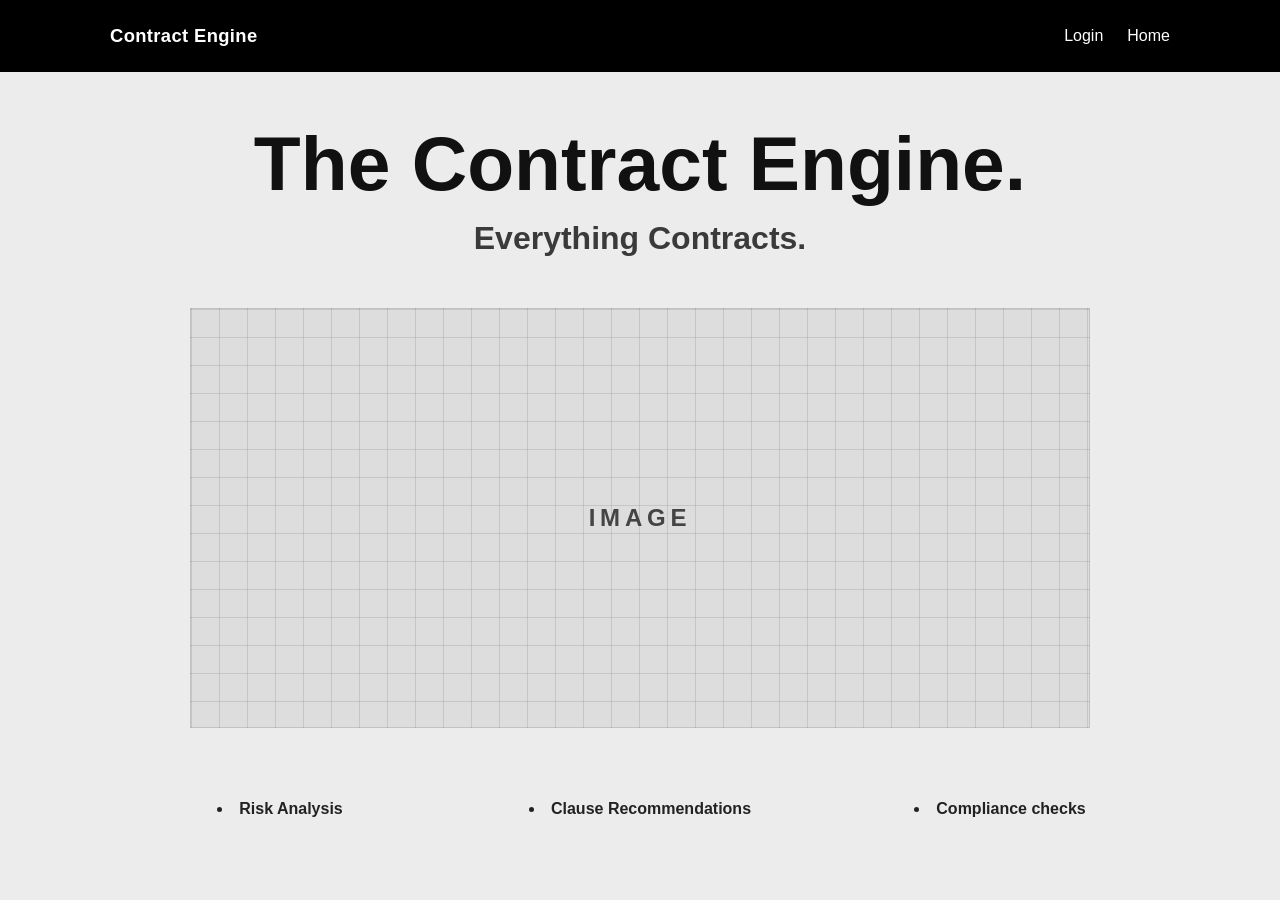
<file: index.html>
<!DOCTYPE html>
<html lang="en">

<head>
    <meta charset="UTF-8">
    <meta name="viewport" content="width=device-width, initial-scale=1.0">
    <title>Smart Contract Engine</title>
    <link rel="stylesheet" href="styles.css">
</head>

<body>
    <header class="site-header">
        <nav class="navbar" aria-label="Primary navigation">
            <a class="brand" href="index.html" aria-label="Contract Engine home">Contract Engine</a>
            <ul class="nav-links">
                <li><a href="login.html">Login</a></li>
                <li><a href="index.html">Home</a></li>
            </ul>
        </nav>
    </header>

    <main>
        <section class="hero" aria-labelledby="hero-title">
            <h1 id="hero-title">The Contract Engine.</h1>
            <p class="hero-subtitle">Everything Contracts.</p>

            <div class="image-placeholder" role="img" aria-label="Future design placeholder image">
                <span>IMAGE</span>
            </div>
        </section>

        <section class="features" aria-label="Platform features">
            <ul class="feature-list">
                <li>Risk Analysis</li>
                <li>Clause Recommendations</li>
                <li>Compliance checks</li>
            </ul>
        </section>
    </main>

</body>

</html>
</file>
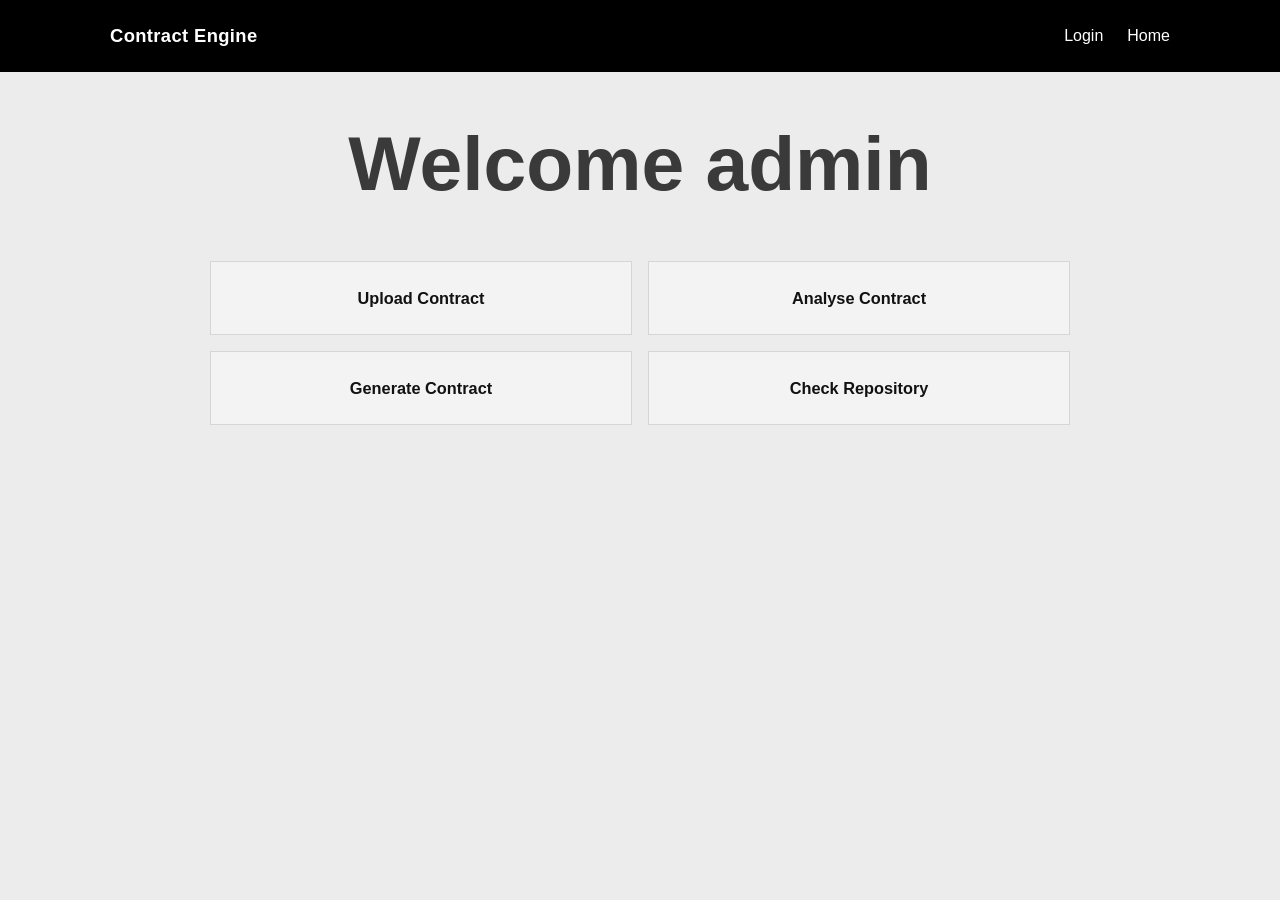
<file: dashboard.html>
<!DOCTYPE html>
<html lang="en">

<head>
    <meta charset="UTF-8">
    <meta name="viewport" content="width=device-width, initial-scale=1.0">
    <title>Dashboard | Smart Contract Engine</title>
    <link rel="stylesheet" href="styles.css">
</head>

<body>
    <header class="site-header">
        <nav class="navbar" aria-label="Primary navigation">
            <a class="brand" href="index.html" aria-label="Contract Engine home">Contract Engine</a>
            <ul class="nav-links">
                <li><a href="login.html">Login</a></li>
                <li><a href="index.html">Home</a></li>
            </ul>
        </nav>
    </header>

    <main>
        <section class="hero dashboard-hero" aria-label="Dashboard welcome">
            <h1 class="welcome-user" id="welcomeUser">Welcome admin</h2>

                <div class="dashboard-actions" aria-label="Dashboard options">
                    <a class="dashboard-action" href="#">Upload Contract</a>
                    <a class="dashboard-action" href="#">Analyse Contract</a>
                    <a class="dashboard-action" href="#">Generate Contract</a>
                    <a class="dashboard-action" href="#">Check Repository</a>
                </div>
        </section>
    </main>

    <script>
        (function () {
            const welcome = document.getElementById("welcomeUser");
            const savedUser = localStorage.getItem("contractEngineUser");
            const name = savedUser && savedUser.trim() ? savedUser.trim() : "admin";
            welcome.textContent = "Welcome " + name;
        })();
    </script>
</body>

</html>
</file>
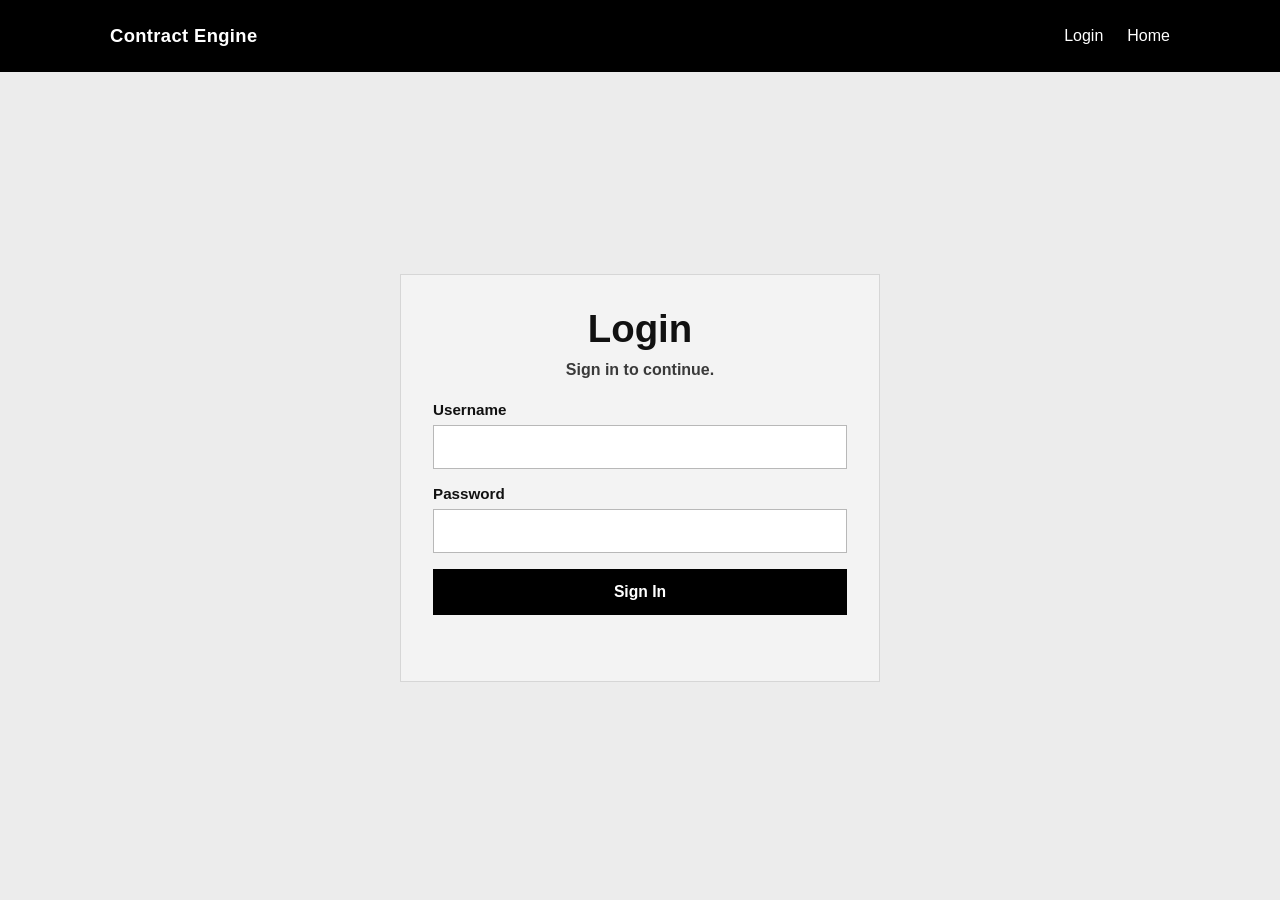
<file: login.html>
<!DOCTYPE html>
<html lang="en">

<head>
    <meta charset="UTF-8">
    <meta name="viewport" content="width=device-width, initial-scale=1.0">
    <title>Login | Smart Contract Engine</title>
    <link rel="stylesheet" href="styles.css">
</head>

<body>
    <header class="site-header">
        <nav class="navbar" aria-label="Primary navigation">
            <a class="brand" href="index.html" aria-label="Contract Engine home">Contract Engine</a>
            <ul class="nav-links">
                <li><a href="login.html" aria-current="page">Login</a></li>
                <li><a href="index.html">Home</a></li>
            </ul>
        </nav>
    </header>

    <main class="login-main">
        <section class="login-section" aria-labelledby="login-title">
            <h1 id="login-title">Login</h1>
            <p class="login-subtitle">Sign in to continue.</p>

            <form class="login-form" id="loginForm" novalidate>
                <div class="form-field">
                    <label for="username">Username</label>
                    <input id="username" name="username" type="text" autocomplete="username" required>
                </div>

                <div class="form-field">
                    <label for="password">Password</label>
                    <input id="password" name="password" type="password" autocomplete="current-password" required>
                </div>

                <button type="submit">Sign In</button>
            </form>

            <p class="login-message" id="loginMessage" aria-live="polite"></p>
        </section>
    </main>

    <script>
        (function () {
            const form = document.getElementById("loginForm");
            const message = document.getElementById("loginMessage");

            form.addEventListener("submit", function (event) {
                event.preventDefault();

                const username = form.username.value.trim();
                const password = form.password.value.trim();

                if (username === "admin" && password === "admin") {
                    message.textContent = "Login successful.";
                    message.className = "login-message success";
                    localStorage.setItem("contractEngineUser", username);
                    setTimeout(function () {
                        window.location.href = "dashboard.html";
                    }, 500);
                } else {
                    message.textContent = "Invalid credentials.";
                    message.className = "login-message error";
                }
            });
        })();
    </script>
</body>

</html>
</file>
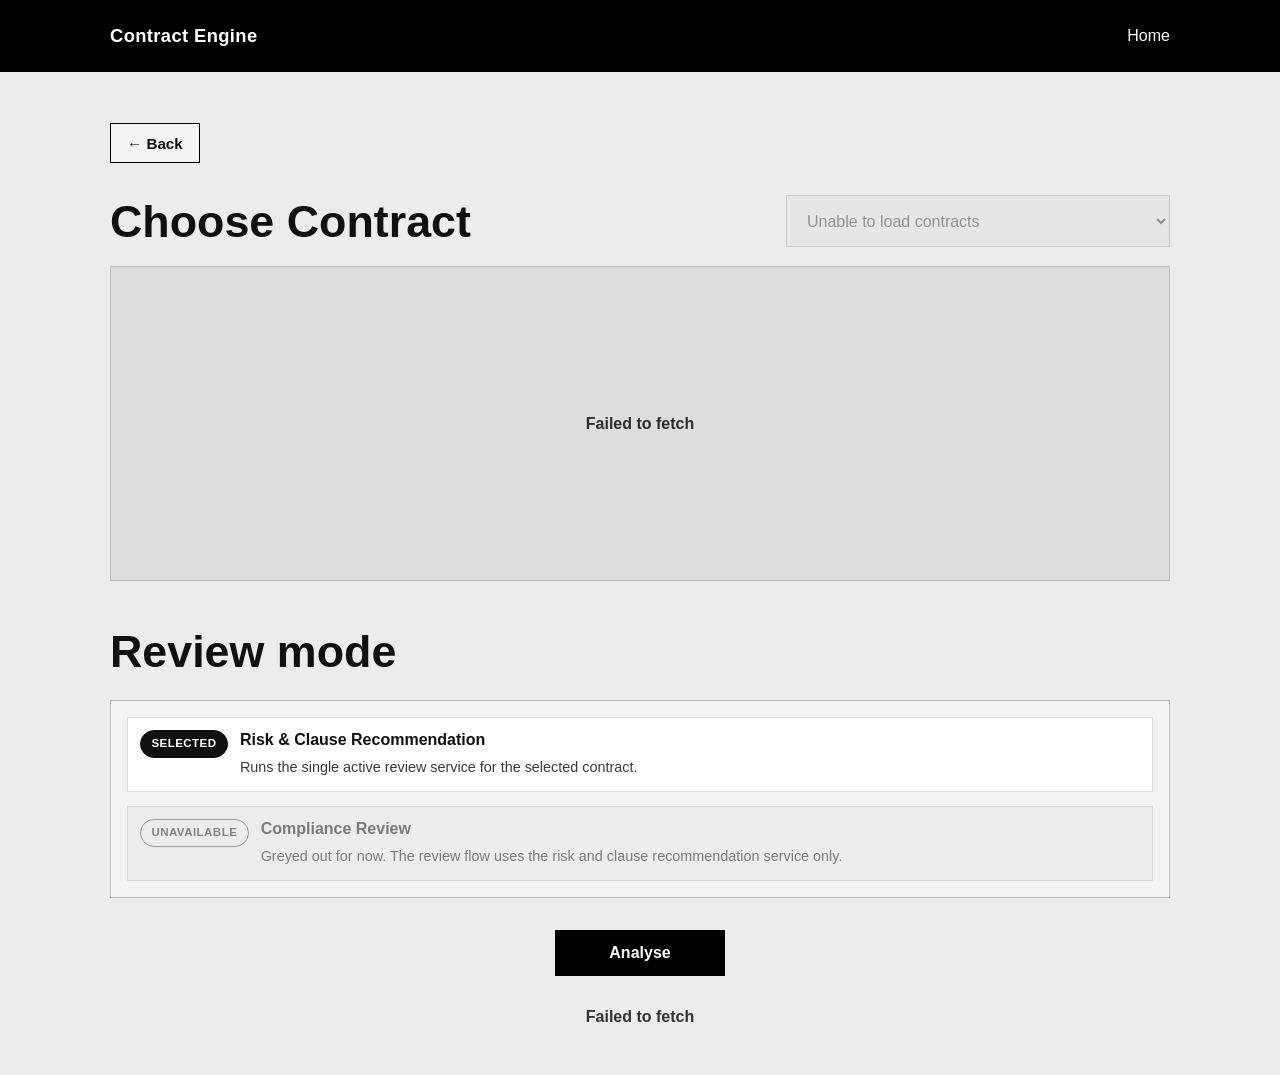
<file: Frontend/analyse-contract.html>
<!DOCTYPE html>
<html lang="en">

<head>
    <meta charset="UTF-8">
    <meta name="viewport" content="width=device-width, initial-scale=1.0">
    <title>Analyse Contract | Smart Contract Engine</title>
    <link rel="stylesheet" href="styles.css">
</head>

<body>
    <header class="site-header">
        <nav class="navbar" aria-label="Primary navigation">
            <a class="brand" href="index.html" aria-label="Contract Engine home">Contract Engine</a>
            <ul class="nav-links">
                <li><a href="index.html">Home</a></li>
            </ul>
        </nav>
    </header>

    <main class="dashboard-main">
        <div class="dashboard-page">
            <!-- Back Button -->
            <a href="dashboard.html" class="back-button" aria-label="Back to dashboard">← Back</a>

            <!-- Choose Contract Section -->
            <section class="analyse-section" aria-label="Choose contract to analyse">
                <div class="section-head-row">
                    <h2 class="page-title">Choose Contract</h2>
                    <div class="search-group contract-select-group">
                        <label for="contractSelect" class="sr-only">Select a contract to review</label>
                        <select id="contractSelect" class="contract-select" aria-label="Select a contract to review"
                            disabled>
                            <option value="">Loading contracts...</option>
                        </select>
                    </div>
                </div>

                <div class="contract-upload-placeholder" role="region" aria-label="Contract selection area">
                    <p id="contractSelectionHint">Select a contract from your Cloud SQL contracts list to send it to the
                        review workflow.</p>
                </div>
            </section>

            <!-- Options Section -->
            <section class="analyse-options" aria-label="Analysis options">
                <h2 class="page-title">Review mode</h2>

                <div class="analysis-options-list analysis-options-single">
                    <div class="analysis-option analysis-option-primary"
                        aria-label="Risk and clause recommendation selected">
                        <div class="option-badge" aria-hidden="true">Selected</div>
                        <div class="checkbox-label">
                            <span class="option-title">Risk &amp; Clause Recommendation</span>
                            <span class="option-description">Runs the single active review service for the selected
                                contract.</span>
                        </div>
                    </div>

                    <div class="analysis-option analysis-option-disabled" aria-disabled="true">
                        <div class="option-badge option-badge-disabled" aria-hidden="true">Unavailable</div>
                        <div class="checkbox-label">
                            <span class="option-title">Compliance Review</span>
                            <span class="option-description">Greyed out for now. The review flow uses the risk and
                                clause
                                recommendation service only.</span>
                        </div>
                    </div>
                </div>
            </section>

            <!-- Action Button -->
            <div class="action-row">
                <button class="dashboard-btn" id="analyseButton" aria-label="Start contract review">Analyse</button>
            </div>

            <p class="form-note" id="reviewNote" aria-live="polite"></p>
        </div>
    </main>

    <script>
        (function () {
            const API_BASE_URL = (window.CONTRACT_API_BASE_URL || "http://localhost:8001").replace(/\/$/, "");
            const CONTRACT_LIST_ENDPOINT = API_BASE_URL + "/contracts/search?limit=200";
            const REVIEW_WEBHOOK_URL = window.CONTRACT_REVIEW_WEBHOOK_URL || "http://localhost:5678/webhook-test/contract-review-start";

            const contractSelect = document.getElementById("contractSelect");
            const analyseButton = document.getElementById("analyseButton");
            const reviewNote = document.getElementById("reviewNote");
            const contractSelectionHint = document.getElementById("contractSelectionHint");

            function setNote(message) {
                reviewNote.textContent = message || "";
            }

            function setLoadingState(isLoading) {
                contractSelect.disabled = isLoading;
                analyseButton.disabled = isLoading;
                analyseButton.textContent = isLoading ? "Loading..." : "Analyse";
            }

            function getCurrentUserRole() {
                const savedUser = localStorage.getItem("contractEngineUser");
                const trimmed = savedUser && savedUser.trim();
                return trimmed || "admin";
            }

            function getPreselectedContractId() {
                const contractId = localStorage.getItem("contractEngineSelectedReviewContractId");
                if (!contractId) {
                    return "";
                }

                localStorage.removeItem("contractEngineSelectedReviewContractId");
                return contractId.trim();
            }

            function formatContractLabel(item) {
                const filename = (item && (item.filename || item.title)) ? (item.filename || item.title) : "Untitled Contract";
                const contractType = item && (item.contract_type || item.contractType) ? (item.contract_type || item.contractType).trim() : "";
                const parts = [filename];
                if (contractType) {
                    parts.push(contractType);
                }
                return parts.join(" • ");
            }

            function populateContracts(items) {
                contractSelect.innerHTML = "";

                if (!Array.isArray(items) || items.length === 0) {
                    const emptyOption = document.createElement("option");
                    emptyOption.value = "";
                    emptyOption.textContent = "No contracts found";
                    contractSelect.appendChild(emptyOption);
                    contractSelect.disabled = true;
                    analyseButton.disabled = true;
                    contractSelectionHint.textContent = "No contracts were returned from the database.";
                    return;
                }

                const placeholderOption = document.createElement("option");
                placeholderOption.value = "";
                placeholderOption.textContent = "Select a contract";
                placeholderOption.disabled = true;
                placeholderOption.selected = true;
                contractSelect.appendChild(placeholderOption);

                items.forEach(function (item) {
                    const contractId = item && (item.contract_id || item.id);
                    if (!contractId) {
                        return;
                    }

                    const option = document.createElement("option");
                    option.value = contractId;
                    option.textContent = formatContractLabel(item);
                    contractSelect.appendChild(option);
                });

                const preselectedContractId = getPreselectedContractId();
                if (preselectedContractId) {
                    const matchingOption = Array.from(contractSelect.options).find(function (option) {
                        return option.value === preselectedContractId;
                    });

                    if (matchingOption) {
                        contractSelect.value = preselectedContractId;
                    }
                }

                contractSelect.disabled = false;
                analyseButton.disabled = false;
                contractSelectionHint.textContent = "Choose one contract and submit it to the review workflow.";
            }

            async function loadContracts() {
                setLoadingState(true);

                try {
                    const response = await fetch(CONTRACT_LIST_ENDPOINT, { headers: { "Accept": "application/json" } });

                    if (!response.ok) {
                        let message = "Unable to load contracts.";
                        try {
                            const data = await response.json();
                            if (data && data.detail) {
                                message = data.detail;
                            }
                        } catch (_) {
                            // Keep the default message when the body is not JSON.
                        }
                        throw new Error(message);
                    }

                    const data = await response.json();
                    populateContracts(data && data.items);
                    setNote("");
                } catch (error) {
                    contractSelect.innerHTML = "<option value=''>Unable to load contracts</option>";
                    contractSelect.disabled = true;
                    analyseButton.disabled = true;
                    contractSelectionHint.textContent = error.message || "Unable to load contracts from the backend.";
                    setNote(error.message || "Unable to load contracts from the backend.");
                } finally {
                    analyseButton.textContent = "Analyse";
                }
            }

            analyseButton.addEventListener("click", async function () {
                const contractId = contractSelect.value.trim();
                if (!contractId) {
                    setNote("Select a contract before starting the review.");
                    return;
                }

                const payload = {
                    contract_id: contractId,
                    user_role: getCurrentUserRole(),
                    review_depth: "standard"
                };

                analyseButton.disabled = true;
                analyseButton.textContent = "Sending...";
                setNote("Sending the selected contract to n8n...");

                try {
                    const response = await fetch(REVIEW_WEBHOOK_URL, {
                        method: "POST",
                        headers: { "Content-Type": "application/json" },
                        body: JSON.stringify(payload)
                    });

                    if (!response.ok) {
                        let message = "Contract review request failed.";
                        try {
                            const data = await response.json();
                            if (data && data.detail) {
                                message = data.detail;
                            }
                        } catch (_) {
                            // Keep the default message when the response body is not JSON.
                        }
                        throw new Error(message);
                    }

                    setNote("Review request sent successfully.");
                } catch (error) {
                    setNote(error.message || "Unable to send the contract review request.");
                } finally {
                    analyseButton.disabled = false;
                    analyseButton.textContent = "Analyse";
                }
            });

            loadContracts();
        })();
    </script>

</body>

</html>
</file>
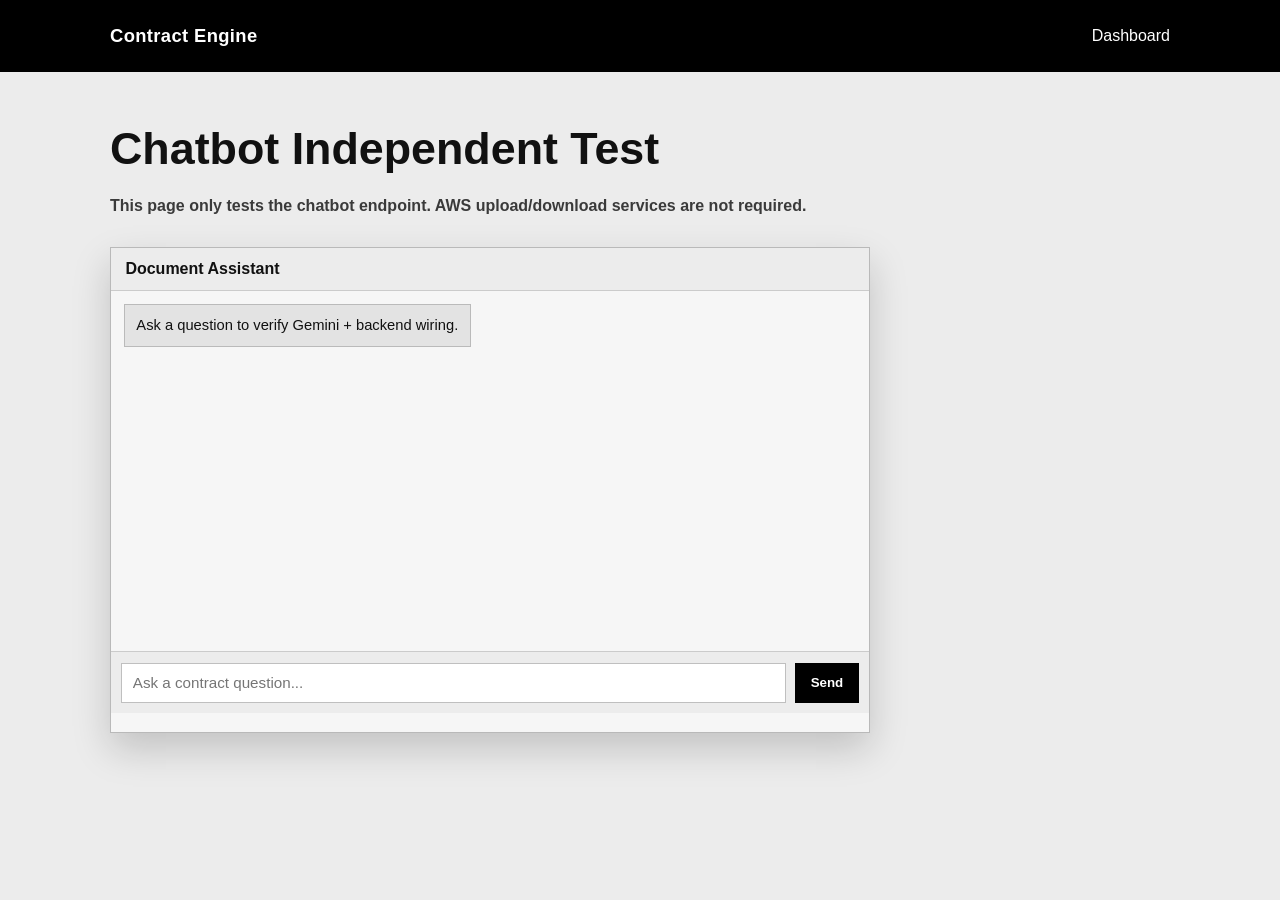
<file: Frontend/chatbot-test.html>
<!DOCTYPE html>
<html lang="en">

<head>
    <meta charset="UTF-8">
    <meta name="viewport" content="width=device-width, initial-scale=1.0">
    <title>Chatbot Test | Smart Contract Engine</title>
    <link rel="stylesheet" href="styles.css">
</head>

<body>
    <header class="site-header">
        <nav class="navbar" aria-label="Primary navigation">
            <a class="brand" href="index.html" aria-label="Contract Engine home">Contract Engine</a>
            <ul class="nav-links">
                <li><a href="dashboard.html">Dashboard</a></li>
            </ul>
        </nav>
    </header>

    <main class="dashboard-main">
        <section class="dashboard-page" aria-labelledby="chatbot-test-title">
            <h1 id="chatbot-test-title" class="page-title">Chatbot Independent Test</h1>
            <p class="page-intro">This page only tests the chatbot endpoint. AWS upload/download services are not
                required.</p>

            <div class="chatbot-panel" style="position: static; width: min(100%, 760px); max-height: none;">
                <header class="chatbot-header">
                    <h2>Document Assistant</h2>
                </header>

                <div class="chatbot-messages" id="chatbotMessages" aria-live="polite"
                    style="height: clamp(260px, 40vh, 440px);">
                    <p class="chatbot-message bot">Ask a question to verify Gemini + backend wiring.</p>
                </div>

                <form class="chatbot-form" id="chatbotForm">
                    <label class="sr-only" for="chatbotInput">Ask a chatbot question</label>
                    <input id="chatbotInput" type="text" placeholder="Ask a contract question..." autocomplete="off"
                        required>
                    <button type="submit">Send</button>
                </form>
                <p class="form-note" id="chatbotStatus" aria-live="polite"></p>
            </div>
        </section>
    </main>

    <script>
        (function () {
            const API_BASE_URL = window.CONTRACT_API_BASE_URL || "http://localhost:8001";
            const CHATBOT_ENDPOINT = API_BASE_URL.replace(/\/$/, "") + "/chatbot/query";

            const form = document.getElementById("chatbotForm");
            const input = document.getElementById("chatbotInput");
            const messages = document.getElementById("chatbotMessages");
            const status = document.getElementById("chatbotStatus");

            function appendMessage(text, role) {
                const bubble = document.createElement("p");
                bubble.className = "chatbot-message " + role;
                bubble.textContent = text;
                messages.appendChild(bubble);
                messages.scrollTop = messages.scrollHeight;
                return bubble;
            }

            function appendReferences(referenceItems) {
                if (!Array.isArray(referenceItems) || referenceItems.length === 0) {
                    return;
                }

                const references = document.createElement("p");
                references.className = "chatbot-message bot";
                references.textContent = "Sources: " + referenceItems.join(" | ");
                messages.appendChild(references);
                messages.scrollTop = messages.scrollHeight;
            }

            form.addEventListener("submit", async function (event) {
                event.preventDefault();

                const question = input.value.trim();
                if (!question) {
                    return;
                }

                status.textContent = "";
                appendMessage(question, "user");
                input.value = "";
                input.disabled = true;

                const pending = appendMessage("Thinking...", "bot");

                try {
                    const response = await fetch(CHATBOT_ENDPOINT, {
                        method: "POST",
                        headers: {
                            "Content-Type": "application/json"
                        },
                        body: JSON.stringify({ question: question })
                    });

                    if (!response.ok) {
                        let message = "Chat request failed.";
                        try {
                            const data = await response.json();
                            if (data && data.detail) {
                                message = data.detail;
                            }
                        } catch (_) {
                            // Keep default message if body is not JSON.
                        }
                        throw new Error(message);
                    }

                    const data = await response.json();
                    pending.remove();
                    appendMessage((data && data.answer) || "No response from assistant.", "bot");
                    appendReferences(data && data.references);
                } catch (error) {
                    pending.remove();
                    appendMessage(error.message || "Unable to reach chatbot backend.", "bot");
                    status.textContent = "Tip: Ensure backend is running on " + API_BASE_URL + ".";
                } finally {
                    input.disabled = false;
                    input.focus();
                }
            });
        })();
    </script>
</body>

</html>
</file>
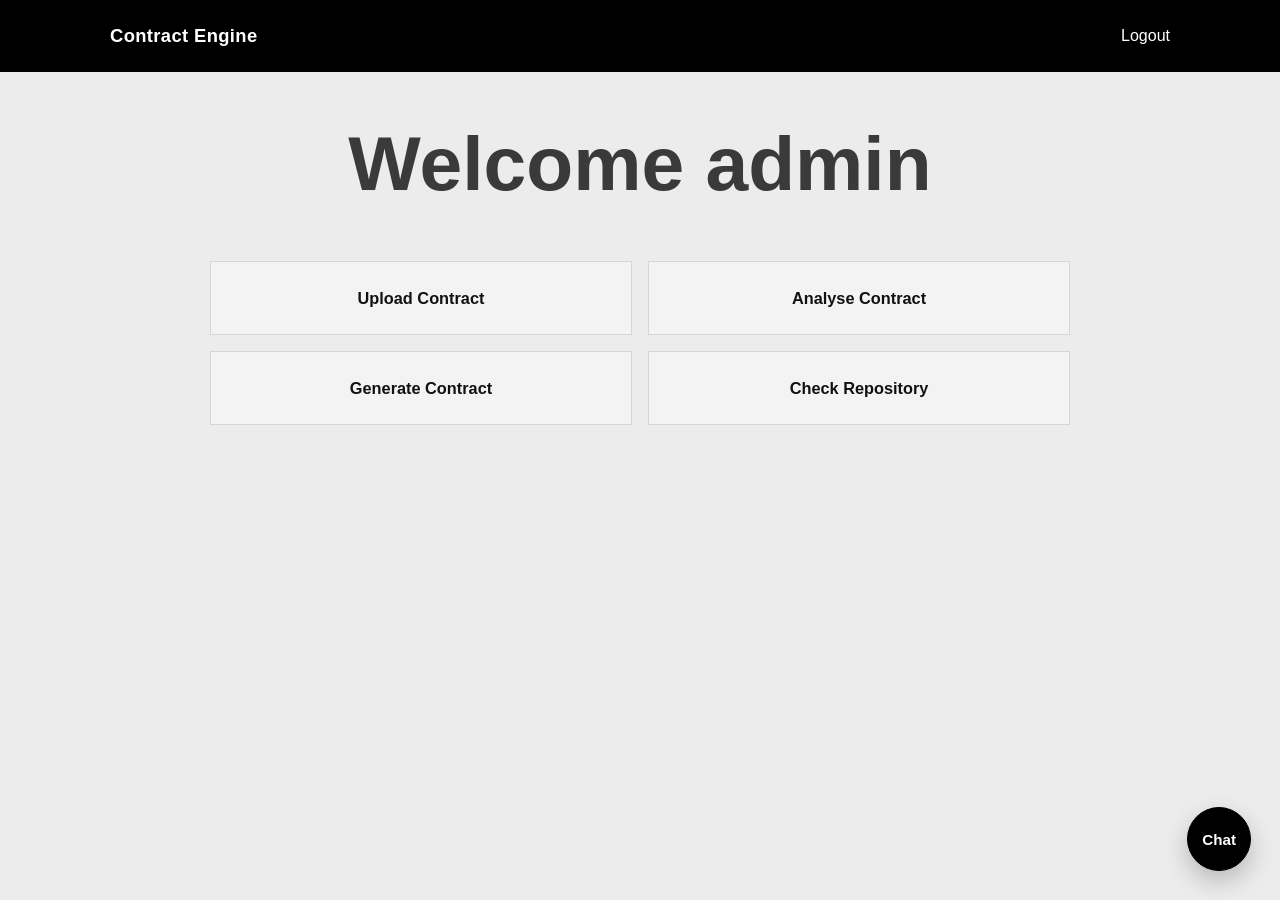
<file: Frontend/dashboard.html>
<!DOCTYPE html>
<html lang="en">

<head>
    <meta charset="UTF-8">
    <meta name="viewport" content="width=device-width, initial-scale=1.0">
    <title>Dashboard | Smart Contract Engine</title>
    <link rel="stylesheet" href="styles.css">
</head>

<body>
    <header class="site-header">
        <nav class="navbar" aria-label="Primary navigation">
            <a class="brand" href="index.html" aria-label="Contract Engine home">Contract Engine</a>
            <ul class="nav-links">
                <li><a href="index.html">Logout</a></li>
            </ul>
        </nav>
    </header>

    <main>
        <section class="hero dashboard-hero" aria-label="Dashboard welcome">
            <h1 class="welcome-user" id="welcomeUser">Welcome admin</h1>

            <div class="dashboard-actions" aria-label="Dashboard options">
                <a class="dashboard-action" href="upload-contract.html">Upload Contract</a>
                <a class="dashboard-action" href="analyse-contract.html">Analyse Contract</a>
                <a class="dashboard-action" href="generate-contract.html">Generate Contract</a>
                <a class="dashboard-action" href="recent-contracts.html">Check Repository</a>
            </div>
        </section>
    </main>

    <section class="chatbot-widget" aria-label="Document query chatbot">
        <button type="button" class="chatbot-toggle" id="chatbotToggle" aria-label="Open chatbot"
            aria-controls="chatbotPanel" aria-expanded="false">
            <span aria-hidden="true">Chat</span>
        </button>

        <div class="chatbot-panel" id="chatbotPanel" hidden>
            <header class="chatbot-header">
                <h2>Document Assistant</h2>
                <button type="button" class="chatbot-close" id="chatbotClose"
                    aria-label="Close chatbot">&times;</button>
            </header>

            <div class="chatbot-messages" id="chatbotMessages" aria-live="polite">
                <p class="chatbot-message bot">Ask me questions about your stored documents. I can now answer using
                    Gemini.
                </p>
            </div>

            <form class="chatbot-form" id="chatbotForm">
                <label class="sr-only" for="chatbotInput">Ask a question about stored documents</label>
                <input id="chatbotInput" type="text" placeholder="Ask about clauses, dates, parties..."
                    autocomplete="off" required>
                <button type="submit">Send</button>
            </form>
        </div>
    </section>

    <script>
        (function () {
            const welcome = document.getElementById("welcomeUser");
            const savedUser = localStorage.getItem("contractEngineUser");
            const name = savedUser && savedUser.trim() ? savedUser.trim() : "admin";
            welcome.textContent = "Welcome " + name;
        })();
    </script>
    <script src="chatbot-ui.js"></script>
</body>

</html>
</file>
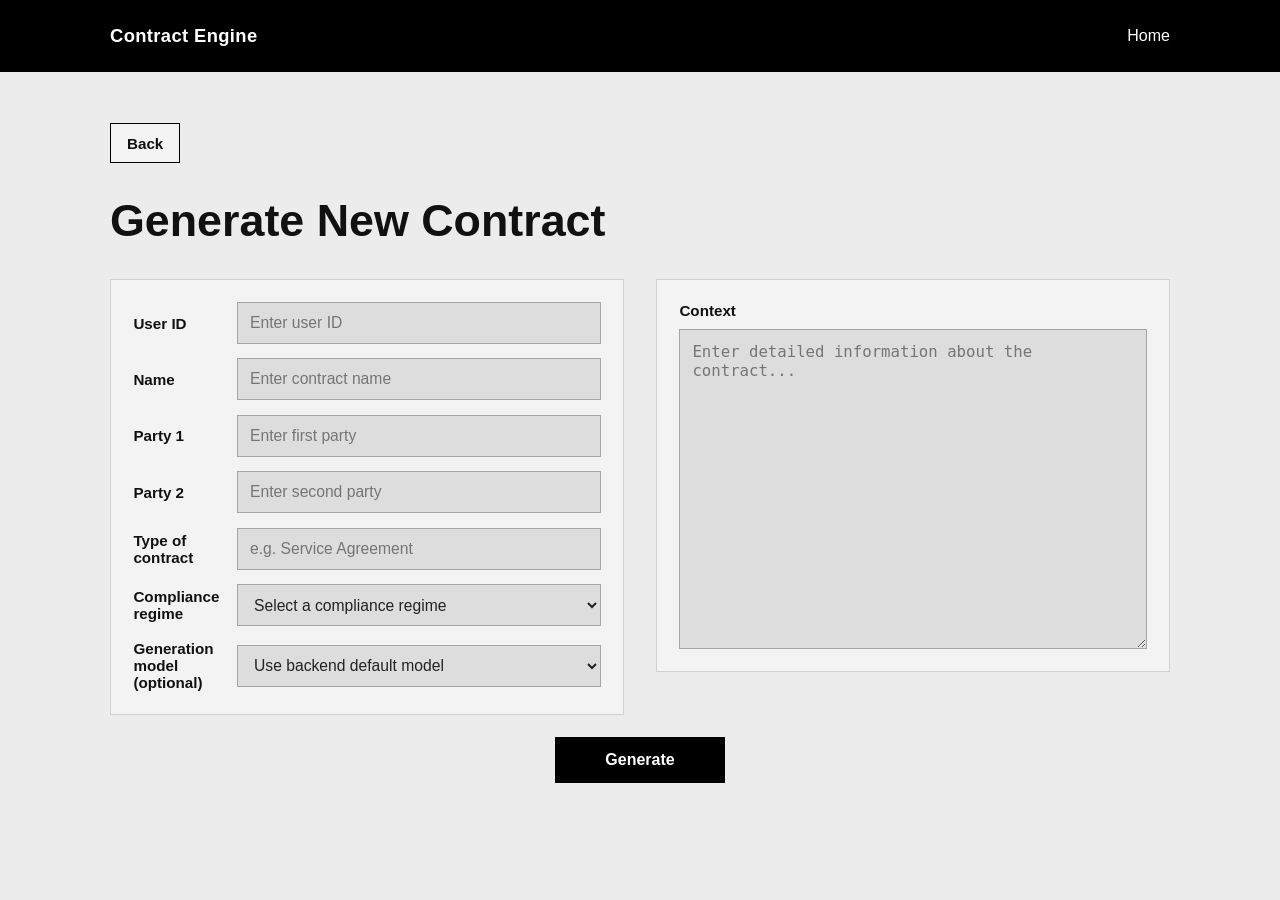
<file: Frontend/generate-contract.html>
<!DOCTYPE html>
<html lang="en">

<head>
    <meta charset="UTF-8">
    <meta name="viewport" content="width=device-width, initial-scale=1.0">
    <title>Generate New Contract | Smart Contract Engine</title>
    <link rel="stylesheet" href="styles.css">
</head>

<body>
    <header class="site-header">
        <nav class="navbar" aria-label="Primary navigation">
            <a class="brand" href="index.html" aria-label="Contract Engine home">Contract Engine</a>
            <ul class="nav-links">
                <li><a href="index.html">Home</a></li>
            </ul>
        </nav>
    </header>

    <main class="dashboard-main">
        <section class="dashboard-page" aria-labelledby="generate-title">
            <a class="back-button" href="dashboard.html" aria-label="Back to dashboard">Back</a>
            <h1 id="generate-title" class="page-title">Generate New Contract</h1>

            <form class="contract-form" id="contractForm" novalidate>
                <div class="contract-grid">
                    <section class="inputs-column" aria-label="Contract inputs">
                        <div class="field-row">
                            <label for="userId">User ID</label>
                            <input id="userId" name="userId" type="text" placeholder="Enter user ID" required>
                        </div>

                        <div class="field-row">
                            <label for="contractName">Name</label>
                            <input id="contractName" name="contractName" type="text" placeholder="Enter contract name"
                                required>
                        </div>

                        <div class="field-row">
                            <label for="partyOne">Party 1</label>
                            <input id="partyOne" name="partyOne" type="text" placeholder="Enter first party" required>
                        </div>

                        <div class="field-row">
                            <label for="partyTwo">Party 2</label>
                            <input id="partyTwo" name="partyTwo" type="text" placeholder="Enter second party" required>
                        </div>

                        <div class="field-row">
                            <label for="contractType">Type of contract</label>
                            <input id="contractType" name="contractType" type="text"
                                placeholder="e.g. Service Agreement" required>
                        </div>

                        <div class="field-row">
                            <label for="complianceRegime">Compliance regime</label>
                            <select id="complianceRegime" name="complianceRegime" required>
                                <option value="" selected disabled>Select a compliance regime</option>
                                <option value="GDPR">GDPR</option>
                                <option value="HIPAA">HIPAA</option>
                                <option value="ISO 27001">ISO 27001</option>
                                <option value="SOC 2">SOC 2</option>
                            </select>
                        </div>

                        <div class="field-row">
                            <label for="generationModel">Generation model (optional)</label>
                            <select id="generationModel" name="generationModel">
                                <option value="" selected>Use backend default model</option>
                                <option value="gemini-2.5-pro">Gemini 2.5 Pro</option>
                                <option value="gemini-2.5-flash">Gemini 2.5 Flash</option>
                                <option value="gemini-2.5-flash-lite">Gemini 2.5 Flash-Lite</option>
                            </select>
                        </div>
                    </section>

                    <section class="context-column" aria-label="Context input">
                        <label class="context-label" for="contractContext">Context</label>
                        <textarea id="contractContext" name="contractContext" rows="15"
                            placeholder="Enter detailed information about the contract..."></textarea>
                    </section>
                </div>

                <div class="action-row">
                    <button type="submit" class="dashboard-btn">Generate</button>
                </div>

                <p class="form-note" id="formNote" aria-live="polite"></p>
            </form>
        </section>
    </main>

    <script>
        (function () {
            const form = document.getElementById("contractForm");
            const note = document.getElementById("formNote");
            const webhookUrl = "http://localhost:5678/webhook/generate-contract";

            function getFilenameFromResponse(response, fallbackName) {
                const contentDisposition = response.headers.get("content-disposition") || "";
                const match = contentDisposition.match(/filename\*=UTF-8''([^;]+)|filename="?([^\";]+)"?/i);
                const rawName = match && (match[1] || match[2]);

                if (rawName) {
                    try {
                        return decodeURIComponent(rawName);
                    } catch (_) {
                        return rawName;
                    }
                }

                return fallbackName;
            }

            async function downloadResponseFile(response, fallbackName) {
                const blob = await response.blob();
                const fileUrl = window.URL.createObjectURL(blob);
                const anchor = document.createElement("a");
                anchor.href = fileUrl;
                anchor.download = getFilenameFromResponse(response, fallbackName);
                document.body.appendChild(anchor);
                anchor.click();
                anchor.remove();
                window.URL.revokeObjectURL(fileUrl);
            }

            form.addEventListener("submit", async function (event) {
                event.preventDefault();

                const payload = {
                    user_id: document.getElementById("userId").value.trim(),
                    name: document.getElementById("contractName").value.trim(),
                    party1: document.getElementById("partyOne").value.trim(),
                    party2: document.getElementById("partyTwo").value.trim(),
                    contract_type: document.getElementById("contractType").value.trim(),
                    compliance_regime: document.getElementById("complianceRegime").value,
                    context: document.getElementById("contractContext").value.trim()
                };
                const selectedModel = document.getElementById("generationModel").value.trim();

                if (selectedModel) {
                    payload.model = selectedModel;
                }

                if (!payload.user_id || !payload.name || !payload.party1 || !payload.party2 || !payload.contract_type || !payload.compliance_regime) {
                    note.textContent = "Please fill in User ID, Name, Party 1, Party 2, Type of contract, and Compliance regime.";
                    return;
                }

                note.textContent = selectedModel
                    ? `Sending contract request to n8n using model ${selectedModel}...`
                    : "Sending contract request to n8n...";

                try {
                    const response = await fetch(webhookUrl, {
                        method: "POST",
                        headers: { "Content-Type": "application/json" },
                        body: JSON.stringify(payload)
                    });

                    if (!response.ok) {
                        const errorText = await response.text();
                        throw new Error(errorText || "Contract request failed.");
                    }

                    await downloadResponseFile(response, `${payload.name.replace(/\s+/g, "_") || "contract"}.pdf`);
                    note.textContent = "Contract generated and downloaded.";
                } catch (error) {
                    note.textContent = error.message || "Unable to download the generated contract.";
                }
            });
        })();
    </script>
</body>

</html>
</file>
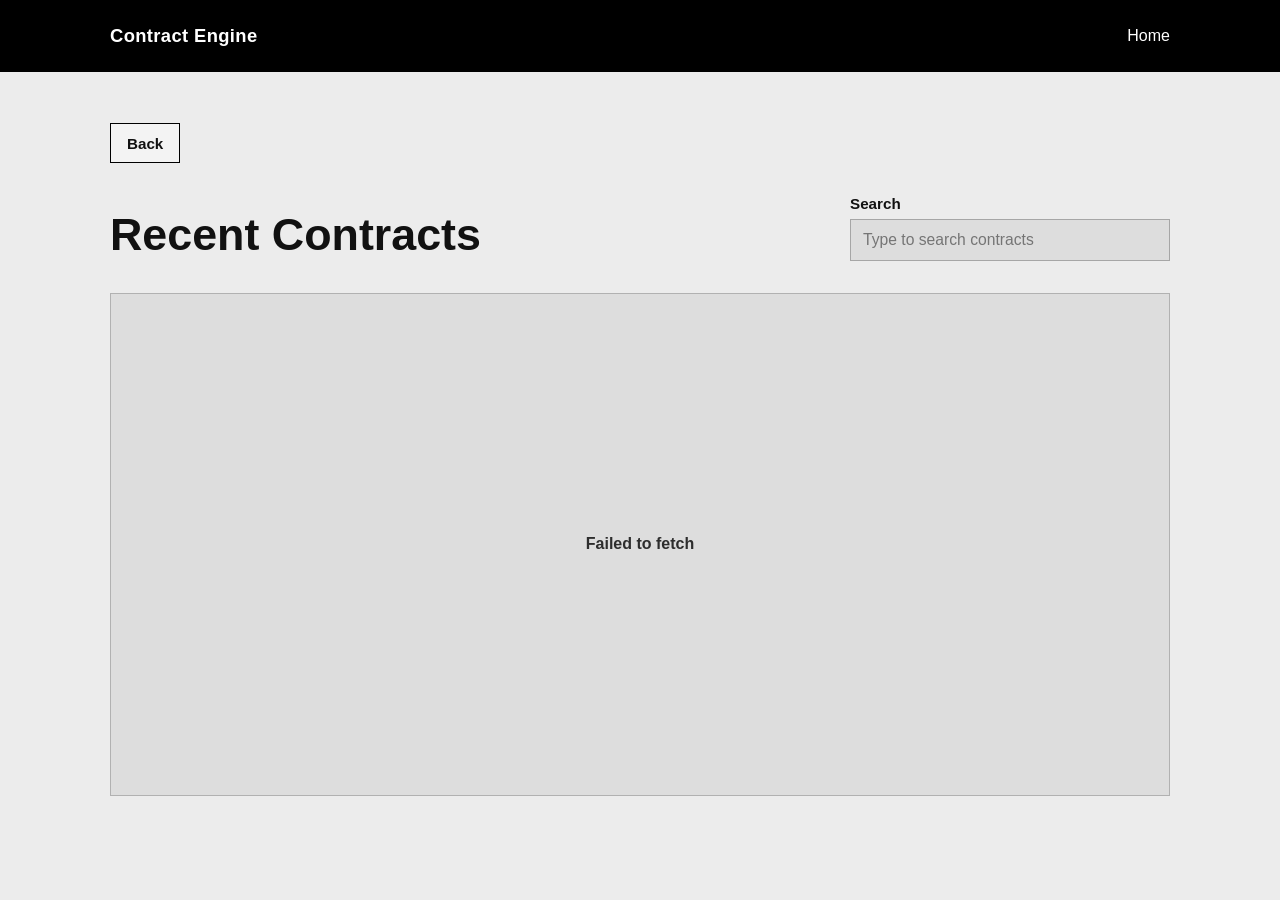
<file: Frontend/recent-contracts.html>
<!DOCTYPE html>
<html lang="en">

<head>
    <meta charset="UTF-8">
    <meta name="viewport" content="width=device-width, initial-scale=1.0">
    <title>Recent Contracts | Smart Contract Engine</title>
    <link rel="stylesheet" href="styles.css">
</head>

<body>
    <header class="site-header">
        <nav class="navbar" aria-label="Primary navigation">
            <a class="brand" href="index.html" aria-label="Contract Engine home">Contract Engine</a>
            <ul class="nav-links">
                <li><a href="index.html">Home</a></li>
            </ul>
        </nav>
    </header>

    <main class="dashboard-main">
        <section class="dashboard-page" aria-labelledby="recent-title">
            <a class="back-button" href="dashboard.html" aria-label="Back to dashboard">Back</a>
            <header class="page-head-row">
                <h1 id="recent-title" class="page-title">Recent Contracts</h1>

                <div class="search-group">
                    <label for="searchContracts">Search</label>
                    <input id="searchContracts" type="search" placeholder="Type to search contracts">
                </div>
            </header>

            <section class="recent-contracts-box" aria-label="Recent contracts list">
                <div class="contracts-list" id="contractsList" hidden></div>
                <div class="empty-state" id="emptyState">
                    <p>No uploaded contracts yet.</p>
                </div>
            </section>
        </section>
    </main>

    <script src="recent-contracts.js"></script>

</body>

</html>
</file>
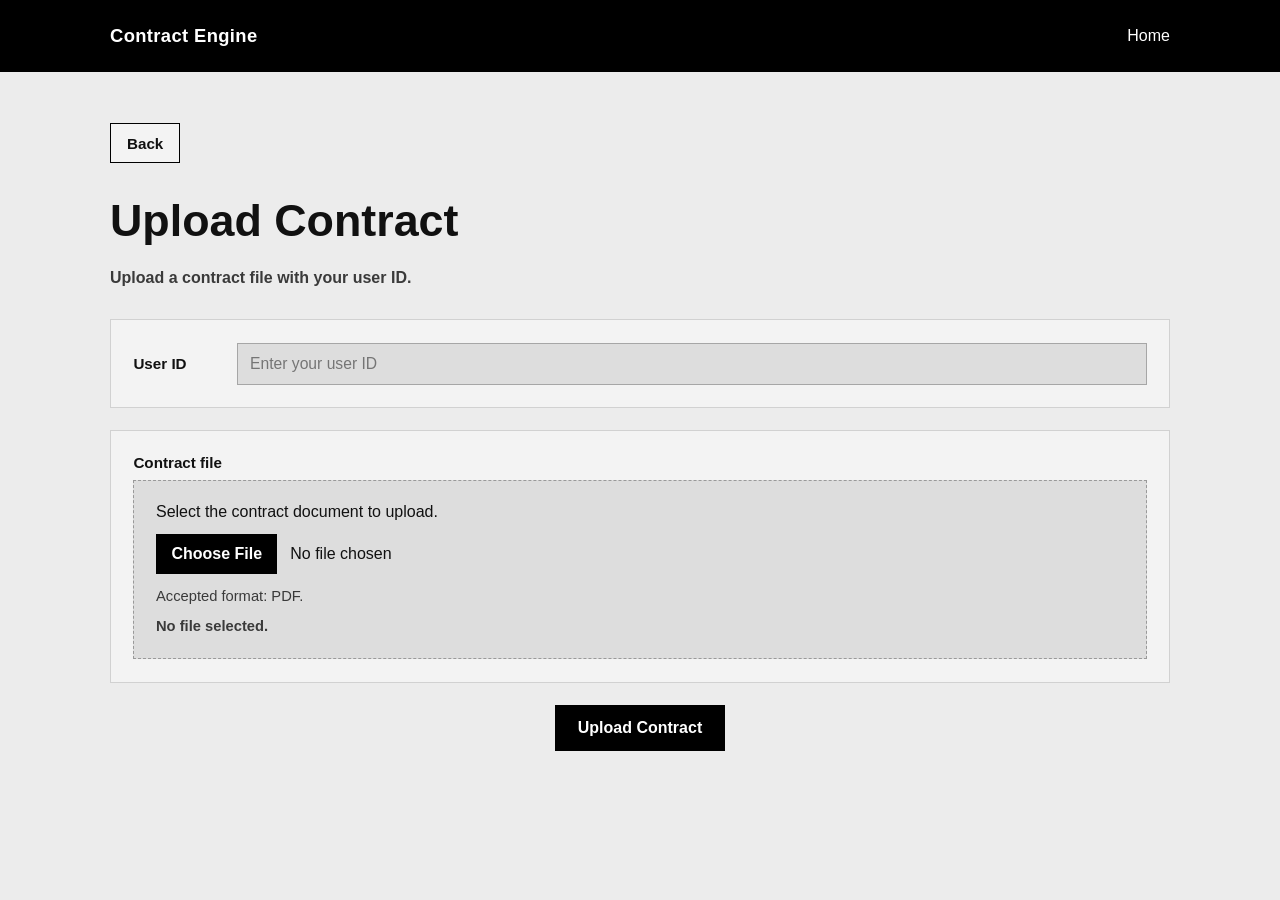
<file: Frontend/upload-contract.html>
<!DOCTYPE html>
<html lang="en">

<head>
    <meta charset="UTF-8">
    <meta name="viewport" content="width=device-width, initial-scale=1.0">
    <title>Upload Contract | Smart Contract Engine</title>
    <link rel="stylesheet" href="styles.css">
</head>

<body>
    <header class="site-header">
        <nav class="navbar" aria-label="Primary navigation">
            <a class="brand" href="index.html" aria-label="Contract Engine home">Contract Engine</a>
            <ul class="nav-links">
                <li><a href="index.html">Home</a></li>
            </ul>
        </nav>
    </header>

    <main class="dashboard-main">
        <section class="dashboard-page" aria-labelledby="upload-title">
            <a class="back-button" href="dashboard.html" aria-label="Back to dashboard">Back</a>
            <h1 id="upload-title" class="page-title">Upload Contract</h1>
            <p class="page-intro">Upload a contract file with your user ID.</p>

            <form class="contract-form" id="uploadContractForm" novalidate>
                <section class="inputs-column" aria-label="Upload details">
                    <div class="field-row">
                        <label for="userId">User ID</label>
                        <input id="userId" name="userId" type="text" placeholder="Enter your user ID" required>
                    </div>
                </section>

                <section class="context-column" aria-label="Upload contract file">
                    <label class="context-label" for="contractFile">Contract file</label>
                    <div class="upload-panel">
                        <p>Select the contract document to upload.</p>
                        <input class="upload-input" id="contractFile" name="contractFile" type="file"
                            accept="application/pdf" required>
                        <p class="upload-help">Accepted format: PDF.</p>
                        <div class="selected-file-row">
                            <p class="selected-file" id="selectedFile" aria-live="polite">No file selected.</p>
                            <button type="button" class="file-clear-btn" id="clearSelectedFile"
                                aria-label="Clear selected file" hidden>&times;</button>
                        </div>
                    </div>
                </section>

                <div class="action-row">
                    <button type="submit" class="dashboard-btn">Upload Contract</button>
                </div>

                <p class="form-note" id="uploadMessage" aria-live="polite"></p>
            </form>
        </section>
    </main>

    <script src="upload-contract.js"></script>
</body>

</html>
</file>
<file: styles.css>
:root {
    --color-black: #000000;
    --color-white: #ffffff;
    --color-main-bg: #ececec;
    --color-placeholder-bg: #dddddd;
    --color-grid-line: rgba(0, 0, 0, 0.1);
    --color-text-primary: #111111;
    --color-text-secondary: #3a3a3a;
    --max-width: 1100px;
}

* {
    box-sizing: border-box;
}

html,
body {
    margin: 0;
    padding: 0;
}

body {
    font-family: "Segoe UI", Tahoma, Geneva, Verdana, sans-serif;
    color: var(--color-text-primary);
    background: var(--color-main-bg);
}

.site-header {
    width: 100%;
    background: var(--color-black);
}

.navbar {
    width: min(100%, var(--max-width));
    margin: 0 auto;
    min-height: 72px;
    padding: 0 1.25rem;
    display: flex;
    align-items: center;
    justify-content: space-between;
}

.brand {
    color: var(--color-white);
    text-decoration: none;
    font-size: 1.15rem;
    font-weight: 700;
    letter-spacing: 0.02em;
}

.nav-links {
    list-style: none;
    display: flex;
    gap: 1.5rem;
    margin: 0;
    padding: 0;
}

.nav-links a {
    color: var(--color-white);
    text-decoration: none;
    font-weight: 500;
}

.nav-links a:focus-visible,
.brand:focus-visible {
    outline: 2px solid var(--color-white);
    outline-offset: 2px;
}

main {
    width: min(100%, var(--max-width));
    margin: 0 auto;
    padding: clamp(2rem, 4vw, 4rem) 1.25rem 3rem;
}

.hero {
    display: flex;
    flex-direction: column;
    align-items: center;
    justify-content: center;
    text-align: center;
    gap: 1rem;
}

.hero h1 {
    margin: 0;
    font-size: clamp(2.2rem, 6vw, 4.8rem);
    line-height: 1.05;
    font-weight: 800;
}

.hero-subtitle {
    margin: 0;
    font-size: clamp(1.2rem, 2.8vw, 2rem);
    color: var(--color-text-secondary);
    font-weight: 600;
}

.image-placeholder {
    width: min(100%, 900px);
    height: clamp(220px, 36vw, 420px);
    margin-top: clamp(1.25rem, 3vw, 2.2rem);
    border: 1px solid rgba(0, 0, 0, 0.12);
    background-color: var(--color-placeholder-bg);
    background-image:
        linear-gradient(var(--color-grid-line) 1px, transparent 1px),
        linear-gradient(90deg, var(--color-grid-line) 1px, transparent 1px);
    background-size: 28px 28px;
    display: grid;
    place-items: center;
}

.image-placeholder span {
    font-size: clamp(1.1rem, 2vw, 1.5rem);
    font-weight: 700;
    letter-spacing: 0.2em;
    color: #444444;
}

.features {
    margin-top: clamp(2rem, 5vw, 4rem);
}

.feature-list {
    margin: 0;
    padding: 0;
    list-style-position: inside;
    display: grid;
    grid-template-columns: repeat(3, minmax(0, 1fr));
    gap: 1.25rem;
    text-align: center;
}

.feature-list li {
    font-size: 1rem;
    font-weight: 600;
    color: #222222;
    padding: 0.5rem;
}

.login-main {
    min-height: calc(100vh - 72px);
    display: grid;
    place-items: center;
    padding: 2rem 1.25rem 3rem;
}

.login-section {
    width: min(100%, 480px);
    background: #f3f3f3;
    border: 1px solid rgba(0, 0, 0, 0.12);
    padding: clamp(1.25rem, 3vw, 2rem);
}

.login-section h1 {
    margin: 0;
    font-size: clamp(1.8rem, 4vw, 2.4rem);
    font-weight: 800;
    text-align: center;
}

.login-subtitle {
    margin: 0.6rem 0 1.4rem;
    text-align: center;
    color: var(--color-text-secondary);
    font-weight: 600;
}

.login-form {
    display: grid;
    gap: 1rem;
}

.form-field {
    display: grid;
    gap: 0.45rem;
}

.form-field label {
    font-size: 0.95rem;
    font-weight: 600;
}

.form-field input {
    width: 100%;
    min-height: 44px;
    border: 1px solid rgba(0, 0, 0, 0.28);
    padding: 0 0.75rem;
    background: #ffffff;
    font-size: 1rem;
}

.form-field input:focus-visible {
    outline: 2px solid #222222;
    outline-offset: 2px;
}

.login-form button {
    min-height: 46px;
    border: 1px solid #000000;
    background: #000000;
    color: #ffffff;
    font-size: 0.98rem;
    font-weight: 700;
    cursor: pointer;
}

.login-form button:focus-visible {
    outline: 2px solid #000000;
    outline-offset: 2px;
}

.login-note {
    margin: 1rem 0 0;
    text-align: center;
    color: #333333;
    font-size: 0.92rem;
}

.login-message {
    margin: 0.9rem 0 0;
    text-align: center;
    font-weight: 700;
    min-height: 1.2rem;
}

.login-message.success {
    color: #156d2b;
}

.login-message.error {
    color: #b42318;
}

.dashboard-hero {
    gap: 1.2rem;
}

.welcome-user {
    margin: 0;
    font-size: clamp(1.25rem, 3vw, 1.8rem);
    font-weight: 700;
    text-align: center;
    color: var(--color-text-secondary);
}

.dashboard-actions {
    margin-top: clamp(1.4rem, 3vw, 2.4rem);
    width: min(100%, 860px);
    display: grid;
    grid-template-columns: repeat(2, minmax(0, 1fr));
    gap: 1rem;
}

.dashboard-action {
    min-height: 74px;
    border: 1px solid rgba(0, 0, 0, 0.12);
    background: #f3f3f3;
    color: #111111;
    text-decoration: none;
    font-weight: 700;
    font-size: 1.02rem;
    display: grid;
    place-items: center;
    padding: 0.8rem;
    text-align: center;
}

.dashboard-action:focus-visible {
    outline: 2px solid #222222;
    outline-offset: 2px;
}

@media (max-width: 760px) {
    .navbar {
        min-height: 64px;
    }

    .nav-links {
        gap: 1rem;
    }

    .feature-list {
        grid-template-columns: 1fr;
        gap: 0.8rem;
    }

    .login-main {
        min-height: calc(100vh - 64px);
    }

    .dashboard-actions {
        grid-template-columns: 1fr;
    }
}
</file>
<file: Frontend/styles.css>
:root {
    --color-black: #000000;
    --color-white: #ffffff;
    --color-main-bg: #ececec;
    --color-placeholder-bg: #dddddd;
    --color-grid-line: rgba(0, 0, 0, 0.1);
    --color-text-primary: #111111;
    --color-text-secondary: #3a3a3a;
    --max-width: 1100px;
}

* {
    box-sizing: border-box;
}

html,
body {
    margin: 0;
    padding: 0;
}

body {
    font-family: "Segoe UI", Tahoma, Geneva, Verdana, sans-serif;
    color: var(--color-text-primary);
    background: var(--color-main-bg);
}

.site-header {
    width: 100%;
    background: var(--color-black);
}

.navbar {
    width: min(100%, var(--max-width));
    margin: 0 auto;
    min-height: 72px;
    padding: 0 1.25rem;
    display: flex;
    align-items: center;
    justify-content: space-between;
}

.brand {
    color: var(--color-white);
    text-decoration: none;
    font-size: 1.15rem;
    font-weight: 700;
    letter-spacing: 0.02em;
}

.nav-links {
    list-style: none;
    display: flex;
    gap: 1.5rem;
    margin: 0;
    padding: 0;
}

.nav-links a {
    color: var(--color-white);
    text-decoration: none;
    font-weight: 500;
}

.nav-links a:focus-visible,
.brand:focus-visible {
    outline: 2px solid var(--color-white);
    outline-offset: 2px;
}

main {
    width: min(100%, var(--max-width));
    margin: 0 auto;
    padding: clamp(2rem, 4vw, 4rem) 1.25rem 3rem;
}

.hero {
    display: flex;
    flex-direction: column;
    align-items: center;
    justify-content: center;
    text-align: center;
    gap: 1rem;
}

.hero h1 {
    margin: 0;
    font-size: clamp(2.2rem, 6vw, 4.8rem);
    line-height: 1.05;
    font-weight: 800;
}

.hero-subtitle {
    margin: 0;
    font-size: clamp(1.2rem, 2.8vw, 2rem);
    color: var(--color-text-secondary);
    font-weight: 600;
}

.image-placeholder {
    width: min(100%, 900px);
    height: clamp(220px, 36vw, 420px);
    margin-top: clamp(1.25rem, 3vw, 2.2rem);
    border: 1px solid rgba(0, 0, 0, 0.12);
    background-color: var(--color-placeholder-bg);
    background-image:
        linear-gradient(var(--color-grid-line) 1px, transparent 1px),
        linear-gradient(90deg, var(--color-grid-line) 1px, transparent 1px);
    background-size: 28px 28px;
    display: grid;
    place-items: center;
}

.image-placeholder span {
    font-size: clamp(1.1rem, 2vw, 1.5rem);
    font-weight: 700;
    letter-spacing: 0.2em;
    color: #444444;
}

.features {
    margin-top: clamp(2rem, 5vw, 4rem);
}

.feature-list {
    margin: 0;
    padding: 0;
    list-style-position: inside;
    display: grid;
    grid-template-columns: repeat(3, minmax(0, 1fr));
    gap: 1.25rem;
    text-align: center;
}

.feature-list li {
    font-size: 1rem;
    font-weight: 600;
    color: #222222;
    padding: 0.5rem;
}

.login-main {
    min-height: calc(100vh - 72px);
    display: grid;
    place-items: center;
    padding: 2rem 1.25rem 3rem;
}

.login-section {
    width: min(100%, 480px);
    background: #f3f3f3;
    border: 1px solid rgba(0, 0, 0, 0.12);
    padding: clamp(1.25rem, 3vw, 2rem);
}

.login-section h1 {
    margin: 0;
    font-size: clamp(1.8rem, 4vw, 2.4rem);
    font-weight: 800;
    text-align: center;
}

.login-subtitle {
    margin: 0.6rem 0 1.4rem;
    text-align: center;
    color: var(--color-text-secondary);
    font-weight: 600;
}

.login-form {
    display: grid;
    gap: 1rem;
}

.form-field {
    display: grid;
    gap: 0.45rem;
}

.form-field label {
    font-size: 0.95rem;
    font-weight: 600;
}

.form-field input {
    width: 100%;
    min-height: 44px;
    border: 1px solid rgba(0, 0, 0, 0.28);
    padding: 0 0.75rem;
    background: #ffffff;
    font-size: 1rem;
}

.form-field input:focus-visible {
    outline: 2px solid #222222;
    outline-offset: 2px;
}

.login-form button {
    min-height: 46px;
    border: 1px solid #000000;
    background: #000000;
    color: #ffffff;
    font-size: 0.98rem;
    font-weight: 700;
    cursor: pointer;
}

.login-form button:focus-visible {
    outline: 2px solid #000000;
    outline-offset: 2px;
}

.login-note {
    margin: 1rem 0 0;
    text-align: center;
    color: #333333;
    font-size: 0.92rem;
}

.login-message {
    margin: 0.9rem 0 0;
    text-align: center;
    font-weight: 700;
    min-height: 1.2rem;
}

.login-message.success {
    color: #156d2b;
}

.login-message.error {
    color: #b42318;
}

.dashboard-hero {
    gap: 1.2rem;
}

.welcome-user {
    margin: 0;
    font-size: clamp(1.25rem, 3vw, 1.8rem);
    font-weight: 700;
    text-align: center;
    color: var(--color-text-secondary);
}

.dashboard-actions {
    margin-top: clamp(1.4rem, 3vw, 2.4rem);
    width: min(100%, 860px);
    display: grid;
    grid-template-columns: repeat(2, minmax(0, 1fr));
    gap: 1rem;
}

.dashboard-action {
    min-height: 74px;
    border: 1px solid rgba(0, 0, 0, 0.12);
    background: #f3f3f3;
    color: #111111;
    text-decoration: none;
    font-weight: 700;
    font-size: 1.02rem;
    display: grid;
    place-items: center;
    padding: 0.8rem;
    text-align: center;
}

.dashboard-action:focus-visible {
    outline: 2px solid #222222;
    outline-offset: 2px;
}

.dashboard-main {
    width: min(100%, var(--max-width));
    margin: 0 auto;
    padding: clamp(2rem, 4vw, 3.2rem) 1.25rem 3rem;
}

.dashboard-page {
    display: grid;
    gap: clamp(1.4rem, 2.6vw, 2rem);
}

.page-title {
    margin: 0;
    font-size: clamp(1.8rem, 4vw, 2.8rem);
    line-height: 1.15;
    font-weight: 800;
}

.back-button {
    justify-self: start;
    display: inline-flex;
    align-items: center;
    min-height: 40px;
    padding: 0.45rem 1rem;
    border: 1px solid #000000;
    background: #f3f3f3;
    color: #111111;
    text-decoration: none;
    font-size: 0.95rem;
    font-weight: 700;
}

.back-button:focus-visible {
    outline: 2px solid #222222;
    outline-offset: 2px;
}

.contract-form {
    display: grid;
    gap: 1.4rem;
}

.contract-grid {
    display: grid;
    grid-template-columns: minmax(0, 1fr) minmax(0, 1fr);
    gap: clamp(1.2rem, 2.5vw, 2rem);
    align-items: start;
}

.inputs-column,
.context-column {
    background: #f3f3f3;
    border: 1px solid rgba(0, 0, 0, 0.14);
    padding: clamp(1rem, 2.2vw, 1.4rem);
}

.inputs-column {
    display: grid;
    gap: 0.9rem;
}

.field-row {
    display: grid;
    grid-template-columns: 90px minmax(0, 1fr);
    align-items: center;
    gap: 0.85rem;
}

.field-row label,
.context-label,
.search-group label,
.compliance-title {
    font-size: 0.95rem;
    font-weight: 700;
}

.field-row input,
.field-row select,
.search-group input,
.context-column textarea {
    width: 100%;
    border: 1px solid rgba(0, 0, 0, 0.25);
    background: #dddddd;
    font-size: 0.98rem;
    color: #222222;
}

.field-row input,
.field-row select,
.search-group input {
    min-height: 42px;
    padding: 0 0.75rem;
}

.context-column {
    display: grid;
    gap: 0.6rem;
}

.context-column textarea {
    min-height: 320px;
    padding: 0.75rem;
    resize: vertical;
}

.field-row input:focus-visible,
.field-row select:focus-visible,
.search-group input:focus-visible,
.context-column textarea:focus-visible,
.compliance-list input:focus-visible,
.dashboard-btn:focus-visible {
    outline: 2px solid #222222;
    outline-offset: 2px;
}

.compliance-section {
    margin-top: 0.35rem;
    display: grid;
    gap: 0.55rem;
}

.compliance-title {
    margin: 0;
}

.compliance-list {
    margin: 0;
    padding: 0.8rem;
    border: 1px solid rgba(0, 0, 0, 0.24);
    background: #dddddd;
    display: grid;
    grid-template-columns: repeat(2, minmax(0, 1fr));
    gap: 0.55rem 0.75rem;
}

.compliance-list legend {
    padding: 0;
}

.compliance-list label {
    display: flex;
    align-items: center;
    gap: 0.45rem;
    font-size: 0.95rem;
}

.action-row {
    display: flex;
    justify-content: center;
}

.dashboard-btn {
    min-height: 46px;
    min-width: 170px;
    padding: 0.4rem 1.1rem;
    border: 1px solid #000000;
    background: #000000;
    color: #ffffff;
    font-size: 1rem;
    font-weight: 700;
    cursor: pointer;
}

.form-note {
    margin: 0;
    text-align: center;
    font-weight: 600;
    color: #333333;
    min-height: 1.2rem;
}

.page-intro {
    margin: -0.6rem 0 0;
    color: var(--color-text-secondary);
    font-weight: 600;
}

.upload-panel {
    display: grid;
    gap: 0.85rem;
    padding: clamp(1rem, 2.2vw, 1.35rem);
    border: 1px dashed rgba(0, 0, 0, 0.3);
    background: #dddddd;
}

.upload-panel p {
    margin: 0;
}

.upload-input {
    width: 100%;
    font: inherit;
}

.upload-input::file-selector-button {
    margin-right: 0.8rem;
    min-height: 40px;
    padding: 0 0.9rem;
    border: 1px solid #000000;
    background: #000000;
    color: #ffffff;
    font: inherit;
    font-weight: 700;
    cursor: pointer;
}

.upload-input:focus-visible {
    outline: 2px solid #222222;
    outline-offset: 2px;
}

.upload-help,
.selected-file,
.field-help {
    color: var(--color-text-secondary);
    font-size: 0.92rem;
}

.selected-file-row {
    display: flex;
    align-items: center;
    justify-content: space-between;
    gap: 0.6rem;
}

.selected-file {
    margin: 0;
    min-height: 1.2rem;
    font-weight: 600;
}

.file-clear-btn {
    min-width: 28px;
    min-height: 28px;
    border: 1px solid rgba(0, 0, 0, 0.25);
    background: #f3f3f3;
    color: #111111;
    font-size: 1rem;
    line-height: 1;
    font-weight: 700;
    cursor: pointer;
    padding: 0;
}

.file-clear-btn[hidden] {
    display: none;
}

.file-clear-btn:focus-visible {
    outline: 2px solid #222222;
    outline-offset: 2px;
}

.contracts-list {
    width: 100%;
    display: grid;
    gap: 1rem;
}

.contract-card {
    border: 1px solid rgba(0, 0, 0, 0.18);
    background: #f3f3f3;
    padding: clamp(1rem, 2.2vw, 1.35rem);
    display: grid;
    gap: 0.8rem;
    text-align: left;
}

.contract-card-header {
    display: flex;
    justify-content: space-between;
    align-items: start;
    gap: 1rem;
    flex-wrap: wrap;
}

.contract-card h2 {
    margin: 0;
    font-size: 1.15rem;
}

.contract-meta {
    margin: 0;
    color: var(--color-text-secondary);
    font-weight: 600;
}

.contract-details {
    margin: 0;
    padding: 0;
    list-style: none;
    display: grid;
    grid-template-columns: repeat(2, minmax(0, 1fr));
    gap: 0.7rem 1rem;
}

.contract-details li {
    padding: 0.7rem 0.8rem;
    background: #dddddd;
    border: 1px solid rgba(0, 0, 0, 0.12);
    font-size: 0.95rem;
}

.contract-notes {
    margin: 0;
    padding: 0.9rem;
    border: 1px solid rgba(0, 0, 0, 0.12);
    background: #dddddd;
    line-height: 1.5;
}

.empty-state {
    width: 100%;
    min-height: clamp(260px, 50vh, 460px);
    display: grid;
    place-items: center;
}

.empty-state p {
    margin: 0;
    font-weight: 600;
    color: #2d2d2d;
}

.page-head-row {
    display: flex;
    align-items: end;
    justify-content: space-between;
    gap: 1rem;
    flex-wrap: wrap;
}

.search-group {
    display: grid;
    gap: 0.4rem;
    min-width: min(100%, 320px);
}

.recent-contracts-box {
    min-height: clamp(260px, 50vh, 460px);
    border: 1px solid rgba(0, 0, 0, 0.2);
    background: #dddddd;
    padding: clamp(1rem, 2.2vw, 1.6rem);
    display: grid;
    place-items: center;
    text-align: center;
}

.recent-contracts-box p {
    margin: 0;
    font-weight: 600;
    color: #2d2d2d;
}

.sr-only {
    position: absolute;
    width: 1px;
    height: 1px;
    padding: 0;
    margin: -1px;
    overflow: hidden;
    clip: rect(0, 0, 0, 0);
    white-space: nowrap;
    border: 0;
}

/* Analyse Contract Page Styles */
.analyse-section {
    display: grid;
    gap: 1.2rem;
}

.section-head-row {
    display: flex;
    align-items: end;
    justify-content: space-between;
    gap: 1rem;
    flex-wrap: wrap;
}

.section-head-row .page-title {
    margin: 0;
}

.search-input {
    width: 100%;
    min-height: 44px;
    border: 1px solid rgba(0, 0, 0, 0.25);
    background: #ffffff;
    padding: 0 0.75rem;
    font-size: 0.98rem;
    color: #222222;
}

.search-input::placeholder {
    color: #999999;
}

.search-input:focus-visible {
    outline: 2px solid #222222;
    outline-offset: 2px;
}

.contract-upload-placeholder {
    min-height: clamp(260px, 35vh, 380px);
    border: 1px solid rgba(0, 0, 0, 0.15);
    background: #dddddd;
    display: grid;
    place-items: center;
    text-align: center;
    padding: 2rem 1.5rem;
}

.contract-upload-placeholder p {
    margin: 0;
    font-size: 1rem;
    font-weight: 600;
    color: #2d2d2d;
}

.analyse-options {
    display: grid;
    gap: 1.4rem;
    margin-top: 0.8rem;
}

.analyse-options .page-title {
    margin: 0;
}

.contract-select-group {
    min-width: min(100%, 24rem);
}

.contract-select {
    width: 100%;
    min-height: 3.25rem;
    border: 1px solid rgba(0, 0, 0, 0.18);
    background: #ffffff;
    color: var(--color-text-primary);
    font: inherit;
    padding: 0.75rem 1rem;
}

.contract-select:disabled {
    background: #e4e4e4;
    color: #6b6b6b;
    cursor: not-allowed;
}

.analysis-options-list {
    margin: 0;
    padding: 1rem;
    border: 1px solid rgba(0, 0, 0, 0.24);
    background: #f3f3f3;
    display: grid;
    gap: 1rem;
}

.analysis-options-single {
    gap: 0.9rem;
}

.analysis-options-list legend {
    padding: 0;
}

.analysis-option {
    display: flex;
    align-items: flex-start;
    gap: 0.75rem;
    cursor: pointer;
    padding: 0.75rem;
    border: 1px solid rgba(0, 0, 0, 0.08);
    background: #ffffff;
}

.analysis-option-primary {
    border-color: rgba(0, 0, 0, 0.14);
    background: #ffffff;
}

.analysis-option-disabled {
    cursor: not-allowed;
    background: #ececec;
    color: #7a7a7a;
}

.analysis-option-disabled .option-title,
.analysis-option-disabled .option-description {
    color: #7a7a7a;
}

.option-badge {
    flex-shrink: 0;
    border-radius: 999px;
    border: 1px solid #111111;
    background: #111111;
    color: #ffffff;
    font-size: 0.72rem;
    font-weight: 800;
    letter-spacing: 0.04em;
    line-height: 1;
    padding: 0.45rem 0.65rem;
    text-transform: uppercase;
}

.option-badge-disabled {
    border-color: rgba(0, 0, 0, 0.35);
    background: transparent;
    color: rgba(0, 0, 0, 0.45);
}

.analysis-option input[type="checkbox"] {
    margin-top: 0.25rem;
    width: 20px;
    height: 20px;
    cursor: pointer;
    flex-shrink: 0;
    appearance: auto;
}

.analysis-option input[type="checkbox"]:focus-visible {
    outline: 2px solid #222222;
    outline-offset: 2px;
}

.checkbox-label {
    display: grid;
    gap: 0.4rem;
    flex: 1;
}

.option-title {
    margin: 0;
    font-size: 1rem;
    font-weight: 700;
    color: var(--color-text-primary);
    line-height: 1.3;
}

.option-description {
    margin: 0;
    font-size: 0.9rem;
    color: var(--color-text-secondary);
    line-height: 1.5;
    font-weight: 500;
}

.chatbot-widget {
    position: fixed;
    right: clamp(1rem, 2.5vw, 1.8rem);
    bottom: clamp(1rem, 2.5vw, 1.8rem);
    z-index: 950;
}

.chatbot-toggle {
    min-width: 64px;
    height: 64px;
    border: 1px solid #000000;
    border-radius: 999px;
    background: #000000;
    color: #ffffff;
    font-size: 0.95rem;
    font-weight: 700;
    cursor: pointer;
    box-shadow: 0 10px 24px rgba(0, 0, 0, 0.22);
}

.chatbot-toggle:hover {
    transform: translateY(-1px);
}

.chatbot-toggle:focus-visible,
.chatbot-close:focus-visible,
.chatbot-form input:focus-visible,
.chatbot-form button:focus-visible {
    outline: 2px solid #222222;
    outline-offset: 2px;
}

.chatbot-panel {
    position: absolute;
    right: 0;
    bottom: 78px;
    width: min(92vw, 360px);
    min-height: 420px;
    max-height: 78vh;
    border: 1px solid rgba(0, 0, 0, 0.25);
    background: #f6f6f6;
    box-shadow: 0 16px 36px rgba(0, 0, 0, 0.18);
    display: grid;
    grid-template-rows: auto 1fr auto;
}

.chatbot-panel[hidden] {
    display: none;
}

.chatbot-header {
    padding: 0.75rem 0.9rem;
    border-bottom: 1px solid rgba(0, 0, 0, 0.14);
    background: #ececec;
    display: flex;
    align-items: center;
    justify-content: space-between;
    gap: 0.7rem;
}

.chatbot-header h2 {
    margin: 0;
    font-size: 1rem;
    font-weight: 800;
}

.chatbot-close {
    width: 32px;
    height: 32px;
    border: 1px solid rgba(0, 0, 0, 0.25);
    background: #ffffff;
    color: #111111;
    font-size: 1.15rem;
    line-height: 1;
    cursor: pointer;
}

.chatbot-messages {
    overflow-y: auto;
    padding: 0.8rem;
    display: grid;
    align-content: start;
    gap: 0.7rem;
}

.chatbot-message {
    margin: 0;
    max-width: 90%;
    padding: 0.62rem 0.72rem;
    border: 1px solid rgba(0, 0, 0, 0.18);
    font-size: 0.92rem;
    line-height: 1.45;
}

.chatbot-message.bot {
    background: #e3e3e3;
    justify-self: start;
}

.chatbot-message.user {
    background: #111111;
    color: #ffffff;
    justify-self: end;
}

.chatbot-form {
    border-top: 1px solid rgba(0, 0, 0, 0.14);
    background: #ececec;
    padding: 0.65rem;
    display: grid;
    grid-template-columns: 1fr auto;
    gap: 0.55rem;
}

.chatbot-form input {
    min-height: 40px;
    border: 1px solid rgba(0, 0, 0, 0.25);
    background: #ffffff;
    padding: 0 0.65rem;
    font-size: 0.95rem;
}

.chatbot-form button {
    min-height: 40px;
    border: 1px solid #000000;
    background: #000000;
    color: #ffffff;
    font-weight: 700;
    cursor: pointer;
    padding: 0 0.9rem;
}

@media (max-width: 560px) {
    .chatbot-widget {
        right: 0.75rem;
        bottom: 0.75rem;
    }

    .chatbot-panel {
        right: -0.2rem;
        bottom: 74px;
        min-height: 380px;
        max-height: 70vh;
    }
}
</file>
